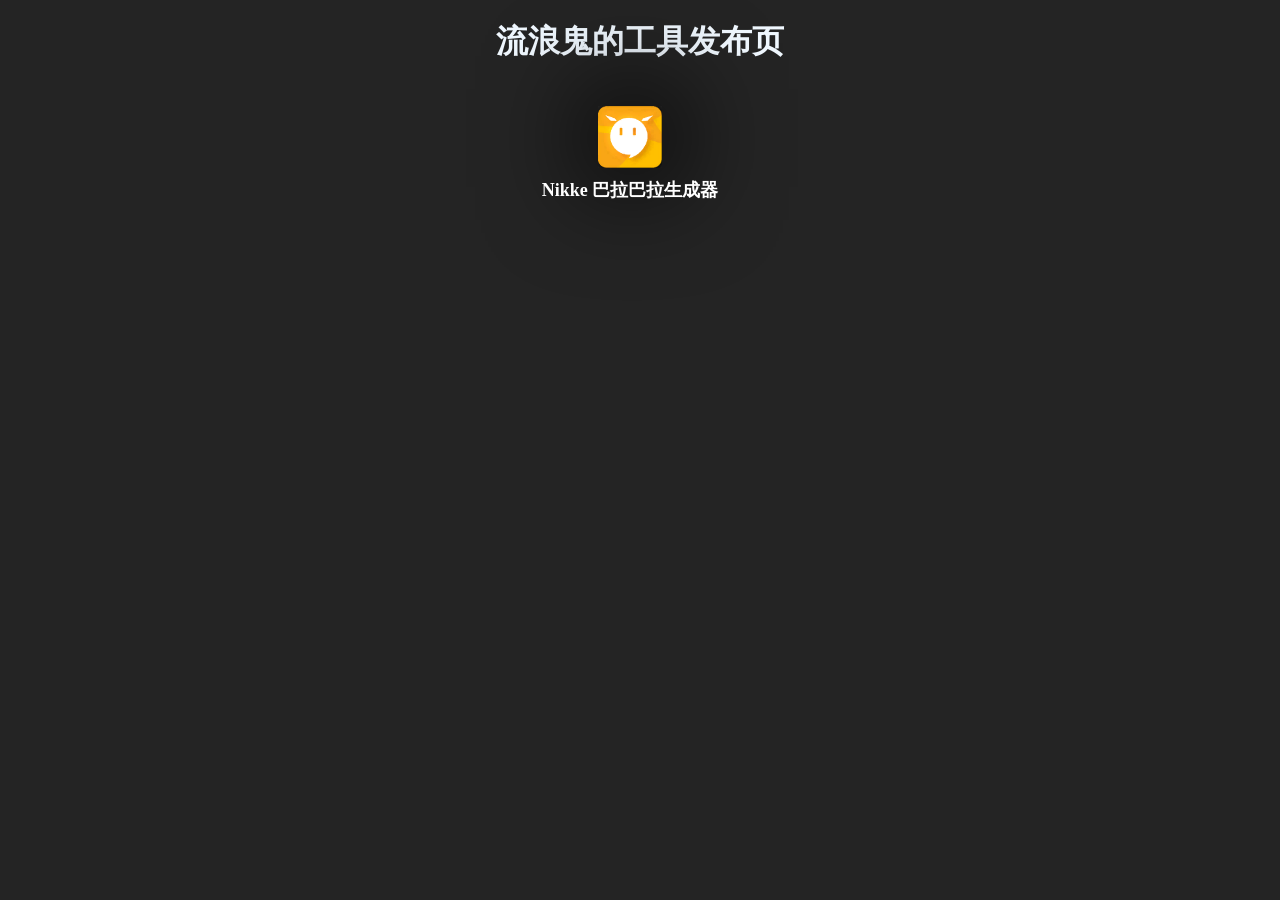
<file: index.html>
<!doctype html>
<html lang="zh">

<head>
  <meta charset="UTF-8" />
  <link rel="icon" href="/imgs/icon.jpg" />
  <meta name="viewport" content="width=device-width, initial-scale=1.0" />
  <title>流浪鬼的工具库</title>
  <style>
    * {
      padding: 0;
      margin: 0;
    }

    body {
      background-color: #242424;
      height: 100%;
    }

    #app {
      margin: 20px;
      display: flex;
      flex-wrap: wrap;
      justify-content: center;
    }

    .blbl {
      box-sizing: border-box;
      padding: 10px;
      margin-right: 20px;
      margin-bottom: 30px;
      width: 100px;
      height: 100px;
      color: rgb(255, 255, 255);
      font-size: 18px;
      font-weight: bold;
      display: flex;
      flex-direction: column;
      justify-content: center;
      align-items: center;
      border: 1px transparent solid;
      filter: drop-shadow(0 0 0.8em #42b88300);
      transition: all .1s ease-in-out;
    }

    .blbl:hover {
      filter: drop-shadow(0 0 0.8em #ffb536);
    }

    .blbl:active {
      transform: scale(0.95);
    }

    .blbl>img {
      margin-bottom: 10px;
      box-shadow: 2px 1px 96px 19px rgba(0, 0, 0, 0.73);
      -webkit-box-shadow: 2px 1px 96px 19px rgba(0, 0, 0, 0.73);
      -moz-box-shadow: 2px 1px 96px 19px rgba(0, 0, 0, 0.73);
    }
  </style>
</head>

<body>
  <div style="color: aliceblue;margin: 20px;margin-bottom: 40px;">
    <h1 style="text-align: center;">流浪鬼的工具发布页</h1>
  </div>
  <div id="app">
    <a href="https://notfacegui.github.io/nikke-balabala/" style="text-decoration: none;">
      <div class="blbl">
        <img src="./imgs/app/btn_messenger.png" width="64" height="64">
        <span style="display: block;white-space: nowrap;">Nikke 巴拉巴拉生成器</span>
      </div>
    </a>
  </div>
</body>

</html>
</file>
